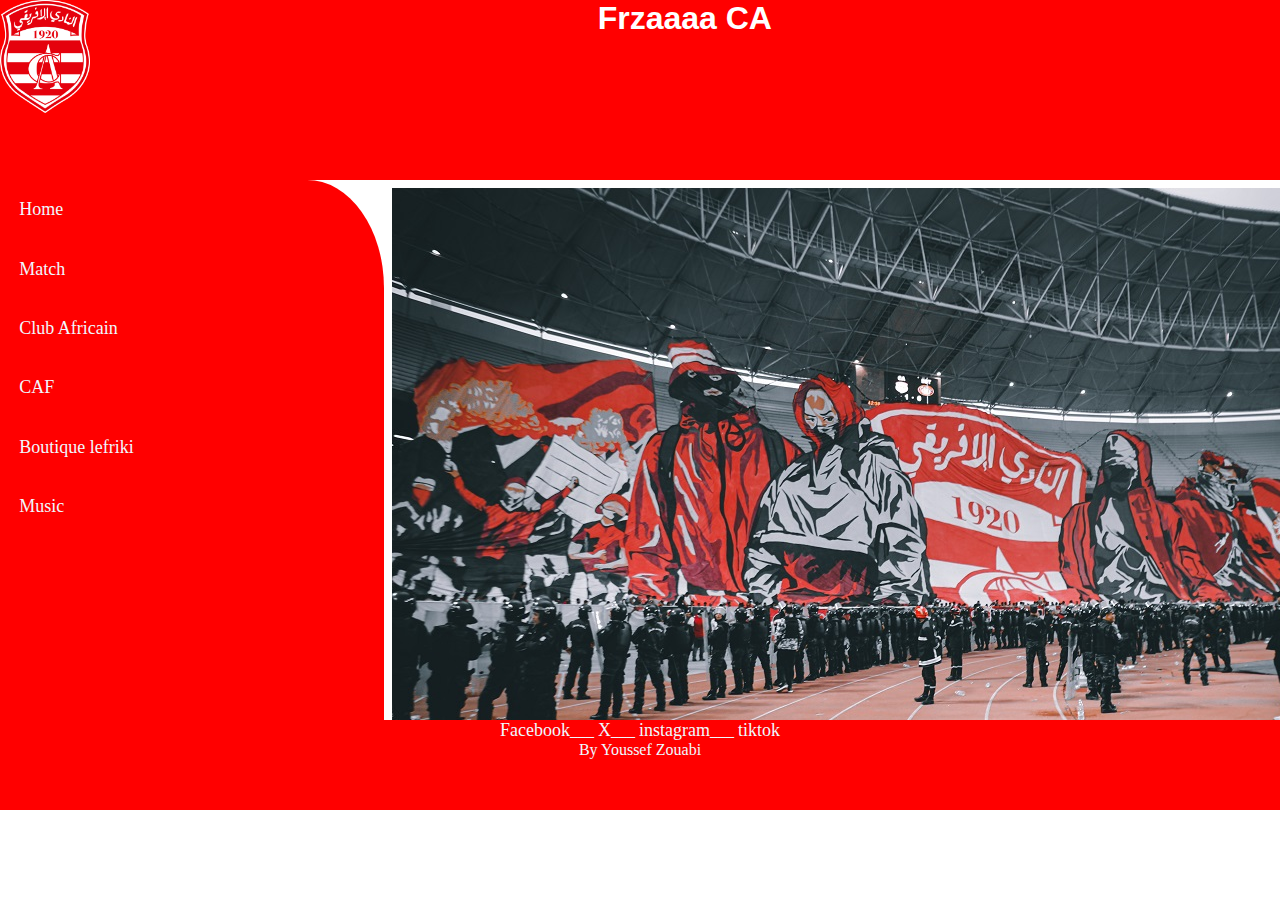
<file: first projet/index.html>
<!DOCTYPE html>
<html lang="en">
<head>
    <meta charset="UTF-8">
    <meta http-equiv="X-UA-Compatible" content="IE=edge">
    <meta name="viewport" content="width=device-width, initial-scale=1.0">
    <title>Forzaaa CA</title>
</head>
<link rel="stylesheet" href="index.css">
<body>
    <header><img src="1200px-Logo_Club_africain.svg.png" alt=""><h1>Frzaaaa CA</h1></header>
    <nav>
        <ul>
            <li><a href="home.html" target="affiche">Home</a></li>
            <li><a href="https://clubafricain.com/blog/actualites/lefri9i-play/matches/">Match</a></li>
            <li><a href="https://clubafricain.com/" >Club Africain</a></li>
            <li><a href="https://www.cafonline.com/fr/caf-confederation-cup/">CAF</a></li>
            <li><a href="https://clubafricain.com/boutique-club-africain/">Boutique lefriki</a></li>
            <li><a href="music.html" target="affiche">Music</a></li>
        </ul>
    </nav>
    <section><iframe src="home.html" frameborder="0" name="affiche"></iframe></section>
    <footer>
        <p>
            <a href="https://www.facebook.com/clubafricain.com.tn/?locale=fr_FR">Facebook</a><span>___</span>
            <a href="https://twitter.com/clubafricain?ref_src=twsrc%5Egoogle%7Ctwcamp%5Eserp%7Ctwgr%5Eauthor">X</a><span>___</span>
            <a href="https://www.instagram.com/clubafricain__officiel/?hl=fr">instagram</a><span>___</span>
            <a href="https://www.tiktok.com/@clubafricain__officiel?is_from_webapp=1&sender_device=pc">tiktok</a><br>
            By Youssef Zouabi

        </p>
    </footer>
</body>
</html>
</file>
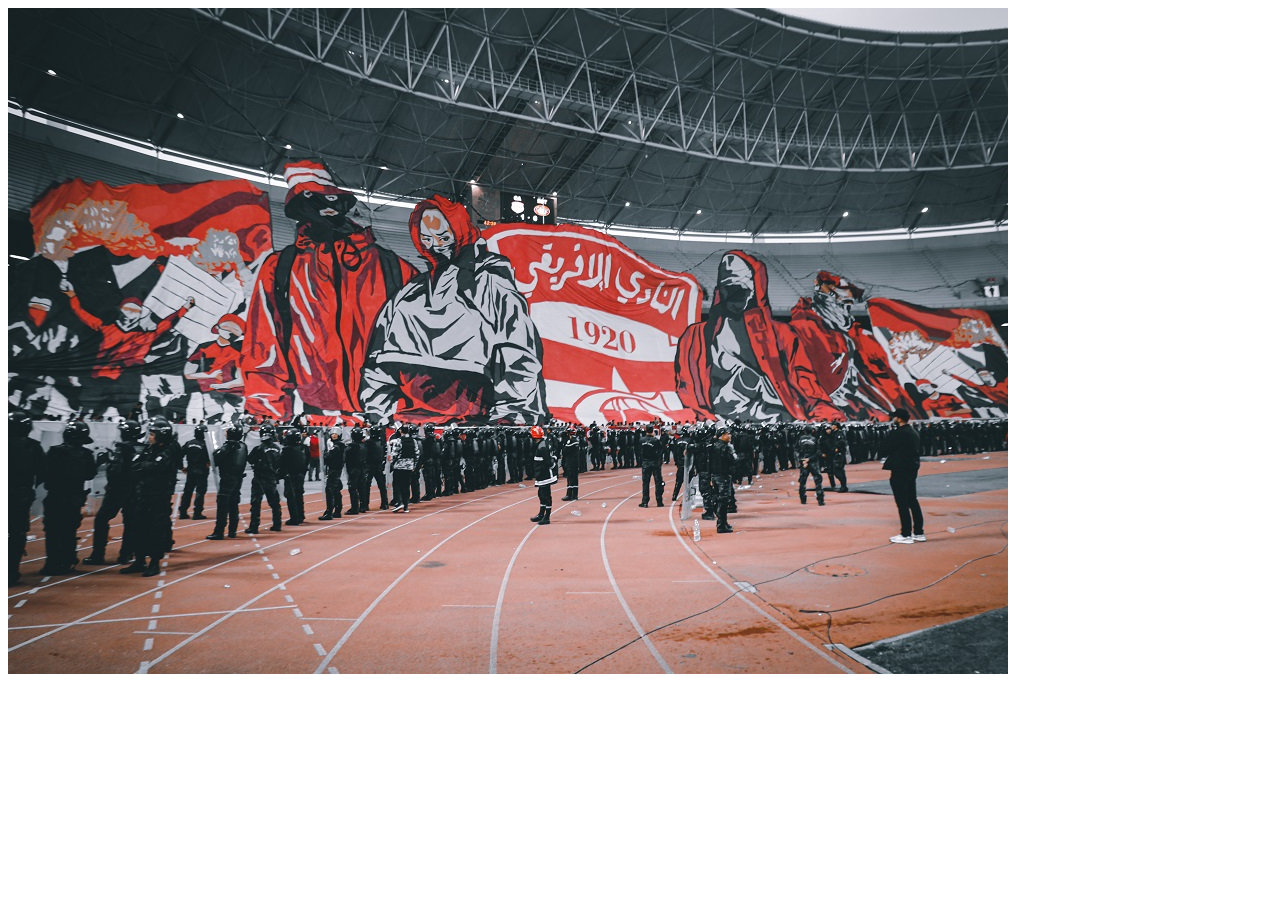
<file: first projet/home.html>
<!DOCTYPE html>
<html lang="en">
<head>
    <meta charset="UTF-8">
    <meta http-equiv="X-UA-Compatible" content="IE=edge">
    <meta name="viewport" content="width=device-width, initial-scale=1.0">
    <title>Document</title>
</head>
<body>
    <img src="3L4A4585.jpg" alt="">
</body>
</html>
</file>
<file: first projet/index.css>
body {
  height: 100vh;
}
* {
  margin: 0;
  padding: 0;
}
header {
  height: 20%;
  width: 100%;
  background-color: red;
}
nav {
  background-color: red;
  height: 60%;
  width: 30%;
  float: left;
  border-top-right-radius: 20%;
}
section {
  height: 60%;
  width: 70%;
  float: left;
}
footer {
  background-color: red;
  height: 10%;
  width: 100%;
  clear: both;
}
img {
  width: 7%;
  float: left;
}
h1 {
  text-align: center;
  color: white;
  font-size: xx-large;
  font-family: "Gill Sans", "Gill Sans MT", Calibri, "Trebuchet MS", sans-serif;
}
a{
    text-decoration: none;
    color: aliceblue;
    font-size: large;
}
li{
    padding: 5%;
}
iframe{
    height: 100%;
    width: 100%;
}
p{
    text-align: center;
    color: aliceblue;
}
</file>
